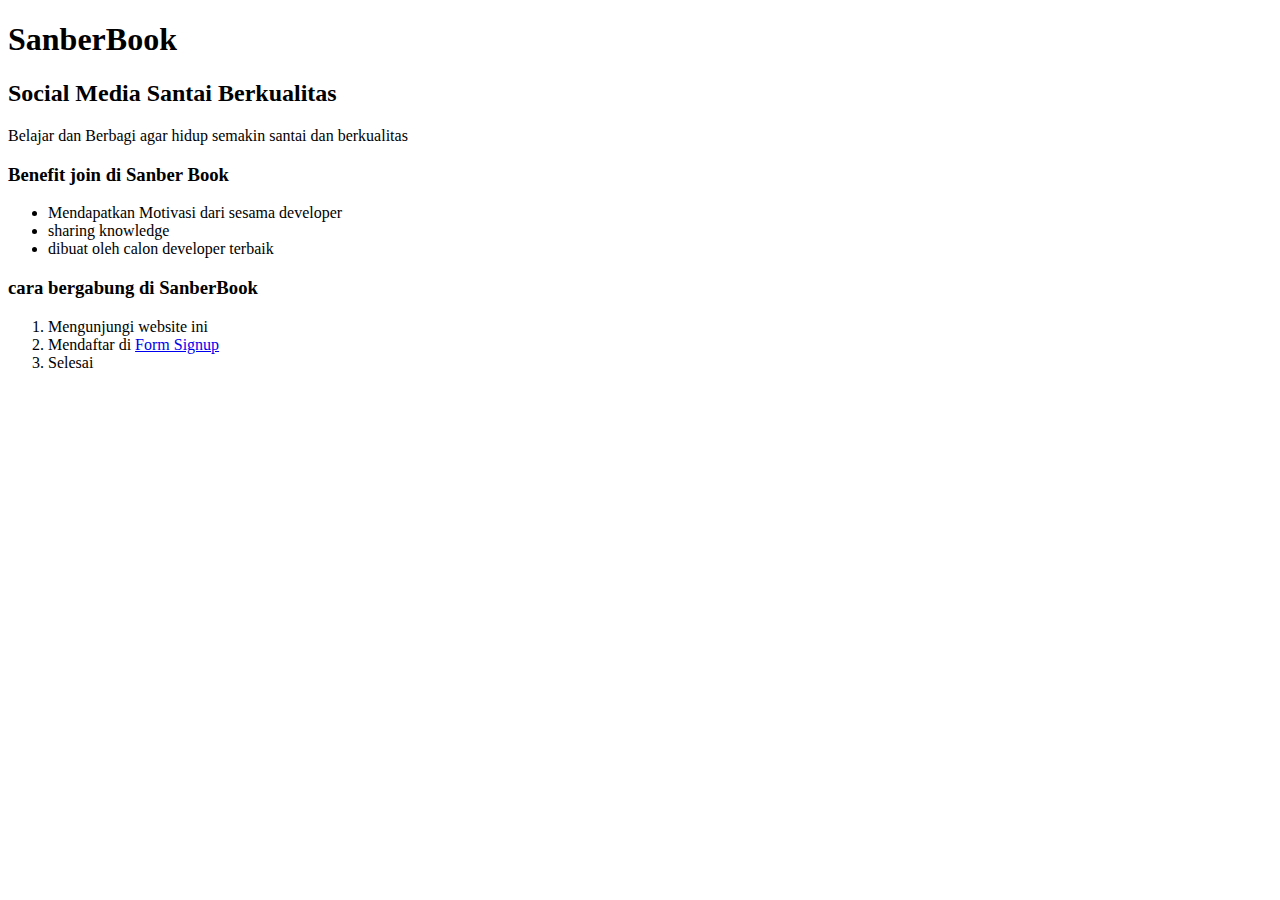
<file: day-1/index.html>
<!DOCTYPE html>
<html lang="en">
<head>
    <meta charset="UTF-8">
    <meta name="viewport" content="width=device-width, initial-scale=1.0">
    <title>Document</title>
</head>
<body>
    <H1>SanberBook</H1>
    <h2>Social Media Santai Berkualitas</h2>
    <p>Belajar dan Berbagi agar hidup semakin santai dan berkualitas</p>
    <h3>Benefit join di Sanber Book</h3>
    <ul>
        <li>Mendapatkan Motivasi dari sesama developer</li>
        <li>sharing knowledge</li>
        <li>dibuat oleh calon developer terbaik</li>

    </ul>
    <h3>cara bergabung di SanberBook</h3>
    <ol type="1">
        <li>
            
            Mengunjungi website ini
        </li>
        <li>
            
            Mendaftar di <a href="form.html"> Form Signup </a>
        </li>
        <li>
            
            Selesai
        </li>
    </ol>
</body>
</html>
</file>
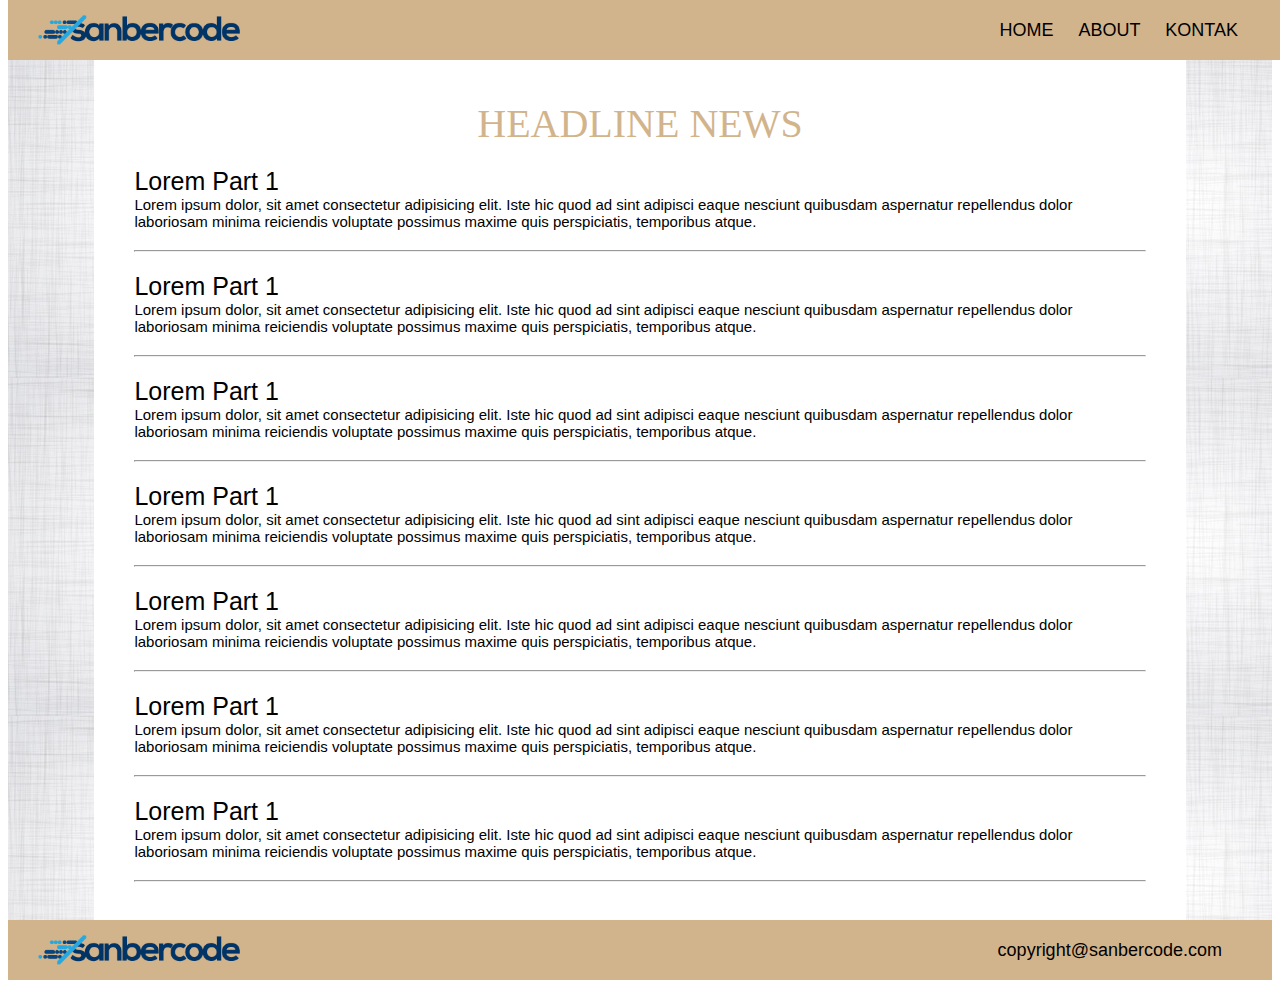
<file: day-2/index.html>
<!DOCTYPE html>
<html lang="en">
<head>
    <meta charset="UTF-8">
    <meta name="viewport" content="width=device-width, initial-scale=1.0">
    <title>Document</title>
    <link rel="stylesheet" href="css/style.css">
</head>
<body>

    <div class="container-utama">

        <!-- navbar -->
        <div class="navbar">
            <img class="logo" src="img/logo.png" alt="">
            <div class="menu">
                <span class="jarak-menu">HOME</span>
                <span class="jarak-menu">ABOUT</span>
                <span class="jarak-menu">KONTAK</span>
            </div>
        </div>
        <!-- navbar -->
        <div class="container">
            <div class="isi">
                <div class="container-berita">
                    <div class="headline">HEADLINE NEWS</div>
                    
                    <div class="judul">Lorem Part 1</div>
                    <div class="berita">Lorem ipsum dolor, sit amet consectetur adipisicing elit. Iste hic quod ad sint adipisci eaque nesciunt quibusdam aspernatur repellendus dolor laboriosam minima reiciendis voluptate possimus maxime quis perspiciatis, temporibus atque.</div>
                    <hr>
                </div>
                <div class="container-berita">
                    
                    <div class="judul">Lorem Part 1</div>
                    <div class="berita">Lorem ipsum dolor, sit amet consectetur adipisicing elit. Iste hic quod ad sint adipisci eaque nesciunt quibusdam aspernatur repellendus dolor laboriosam minima reiciendis voluptate possimus maxime quis perspiciatis, temporibus atque.</div>
                    <hr>
                </div>
                <div class="container-berita">
                    
                    <div class="judul">Lorem Part 1</div>
                    <div class="berita">Lorem ipsum dolor, sit amet consectetur adipisicing elit. Iste hic quod ad sint adipisci eaque nesciunt quibusdam aspernatur repellendus dolor laboriosam minima reiciendis voluptate possimus maxime quis perspiciatis, temporibus atque.</div>
                    <hr>
                </div>
                <div class="container-berita">
                    
                    <div class="judul">Lorem Part 1</div>
                    <div class="berita">Lorem ipsum dolor, sit amet consectetur adipisicing elit. Iste hic quod ad sint adipisci eaque nesciunt quibusdam aspernatur repellendus dolor laboriosam minima reiciendis voluptate possimus maxime quis perspiciatis, temporibus atque.</div>
                    <hr>
                </div>
                <div class="container-berita">
                    
                    <div class="judul">Lorem Part 1</div>
                    <div class="berita">Lorem ipsum dolor, sit amet consectetur adipisicing elit. Iste hic quod ad sint adipisci eaque nesciunt quibusdam aspernatur repellendus dolor laboriosam minima reiciendis voluptate possimus maxime quis perspiciatis, temporibus atque.</div>
                    <hr>
                </div>
                <div class="container-berita">
                    
                    <div class="judul">Lorem Part 1</div>
                    <div class="berita">Lorem ipsum dolor, sit amet consectetur adipisicing elit. Iste hic quod ad sint adipisci eaque nesciunt quibusdam aspernatur repellendus dolor laboriosam minima reiciendis voluptate possimus maxime quis perspiciatis, temporibus atque.</div>
                    <hr>
                </div>
                <div class="container-berita">
                    
                    <div class="judul">Lorem Part 1</div>
                    <div class="berita">Lorem ipsum dolor, sit amet consectetur adipisicing elit. Iste hic quod ad sint adipisci eaque nesciunt quibusdam aspernatur repellendus dolor laboriosam minima reiciendis voluptate possimus maxime quis perspiciatis, temporibus atque.</div>
                    <hr>
                </div>
            </div>
        </div>
        <!-- navbar -->
        <div class="footer">
            <img class="logo" src="img/logo.png" alt="">
            <div class="menu">
                <span class="jarak-menu">copyright@sanbercode.com</span>
                
            </div>
        </div>
        <!-- navbar -->
    </div> 
</body>
</html>
</file>
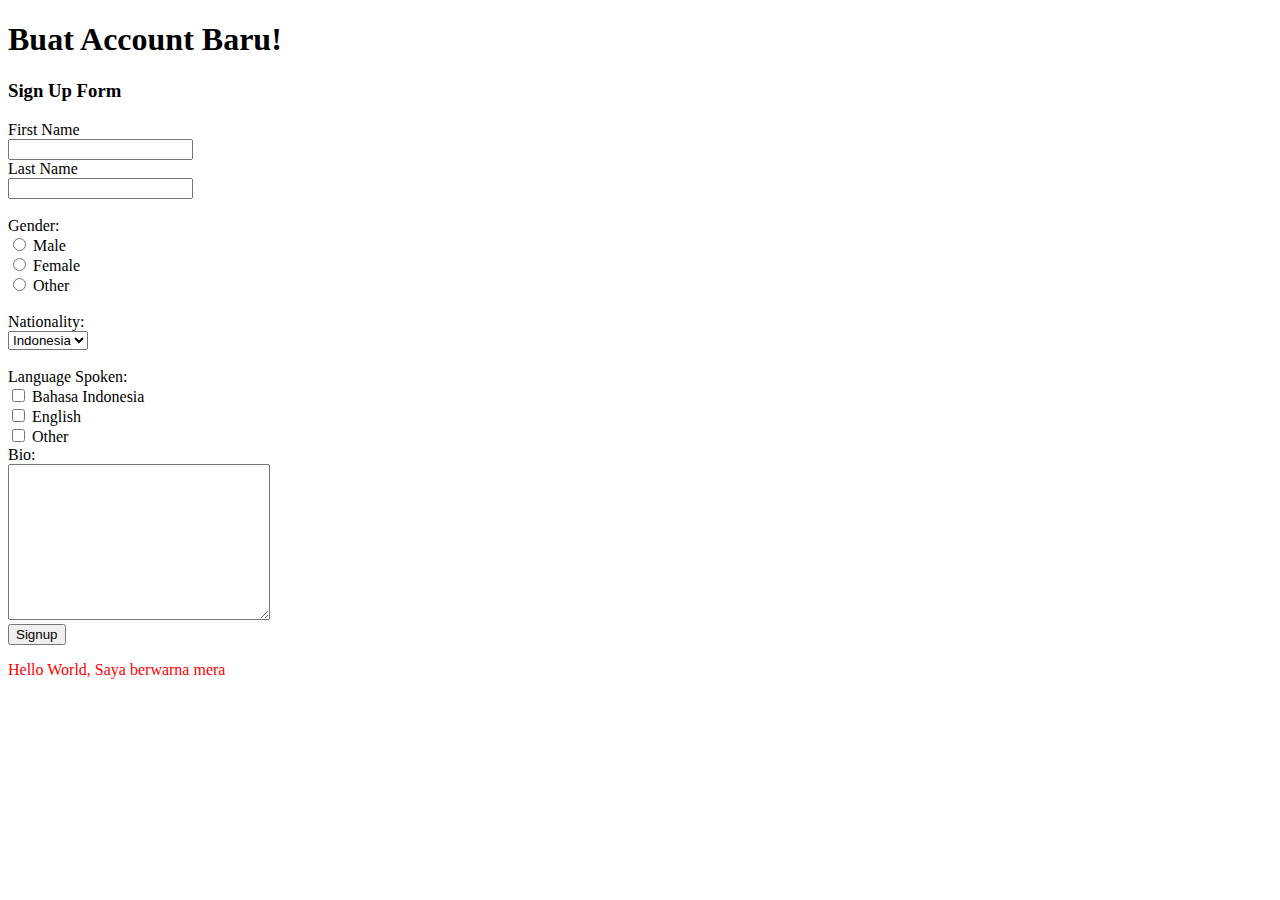
<file: day-1/form.html>
<!DOCTYPE html>
<html lang="en">
<head>
    <meta charset="UTF-8">
    <meta name="viewport" content="width=h1, initial-scale=1.0">
    <title>Document</title>
</head>
<body>
    <h1>Buat Account Baru!</h1>
    <h3>Sign Up Form</h3>
    <div>First Name</div>
    <input type="text">
    <div>Last Name</div>
    <input type="text">
    <br><br>
    <div>Gender: </div>
    <div>
        <input type="radio">
        <label for="">Male</label>

    </div>
    <div>
        <input type="radio">
        <label for="">Female</label>

    </div>
    <div>
        <input type="radio">
        <label for="">Other</label>

    </div>
    <br>
    <div> Nationality:</div>
    <select name="" id="">
        <option value="">Indonesia</option>
        <option value="">Malaysia</option>
    </select>
    <br><br>
    <div>Language Spoken:</div>
    <div>
        <input type="checkbox">
        <label for="">Bahasa Indonesia</label>

    </div>
    <div>
        <input type="checkbox">
        <label for="">English</label>

    </div>
    <div>
        <input type="checkbox">
        <label for="">Other</label>

    </div>
    <div>Bio:</div>
    <textarea name="" id="" cols="30" rows="10"></textarea>
    <div>
        <a href="Welocme.html">
            <button>Signup</button>
        </a>
    </div>
        <p style="color: red;">Hello World, Saya berwarna mera</p>
        
        
</body>
</html>
</file>
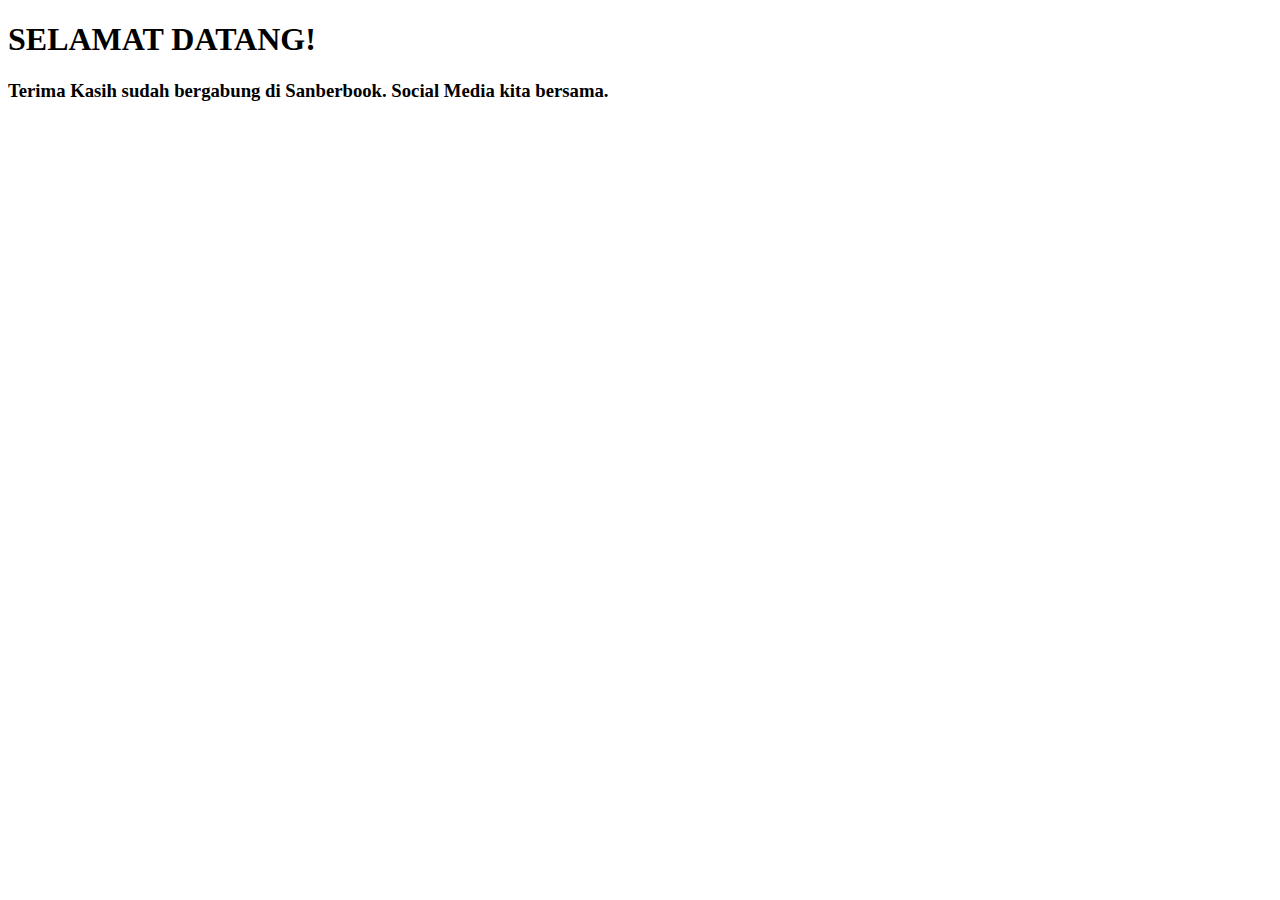
<file: day-1/Welocme.html>
<!DOCTYPE html>
<html lang="en">
<head>
    <meta charset="UTF-8">
    <meta name="viewport" content="width=h1, initial-scale=1.0">
    <title>Document</title>
</head>
<body>
    <h1>SELAMAT DATANG!</h1>
    <h3>Terima Kasih sudah bergabung di Sanberbook. Social Media kita bersama.</h3>
    
</body>
</html>
</file>
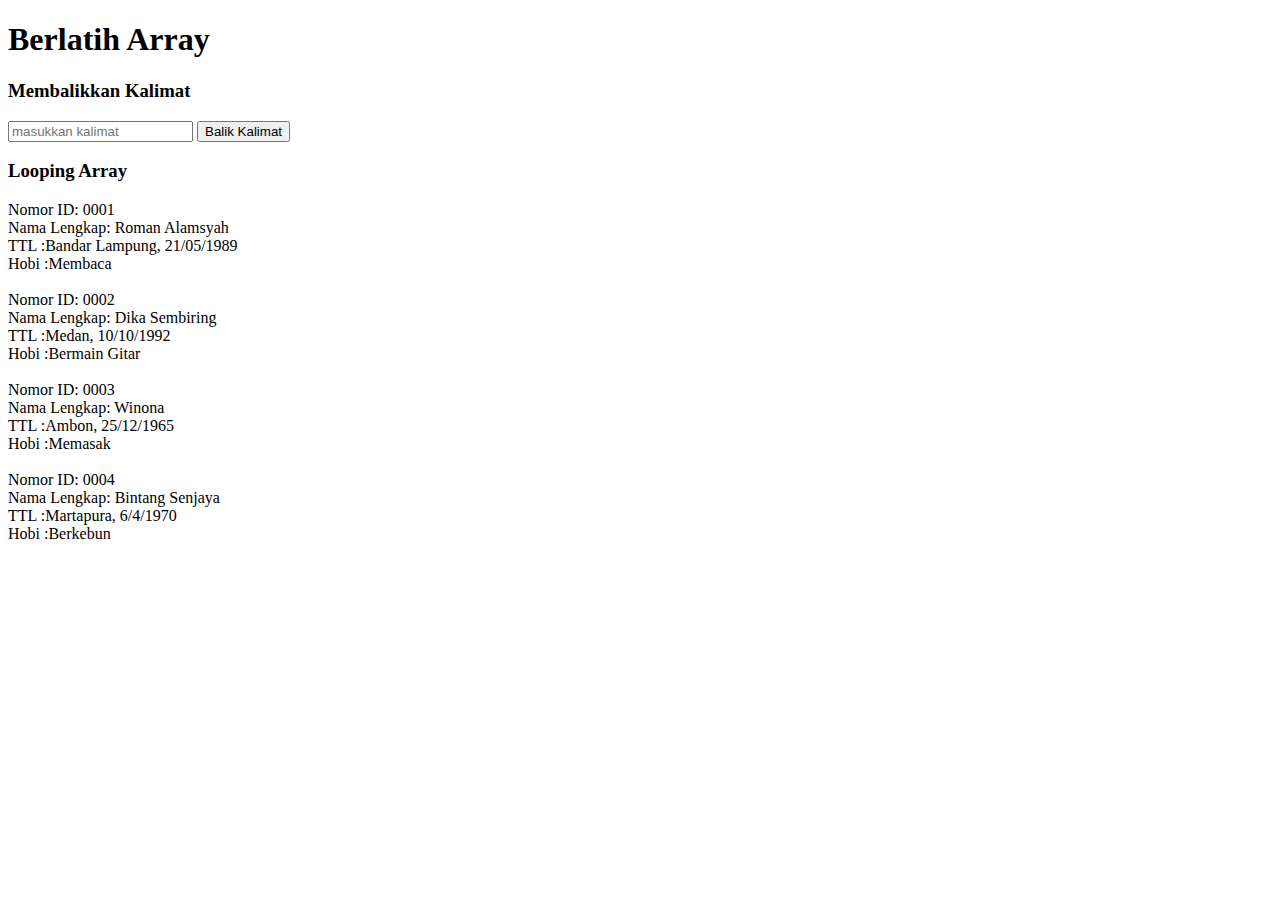
<file: day-4/array.html>
<!DOCTYPE html>
<html lang="en">
<head>
    <meta charset="UTF-8">
    <meta name="viewport" content="width=device-width, initial-scale=1.0">
    <meta http-equiv="X-UA-Compatible" content="ie=edge">
    <title>Array</title>
</head>
<body>

    <h1>Berlatih Array</h1>

    <h3>Membalikkan Kalimat</h3>
    <form action="#" id="balikString">
        <input type="text" id="word" placeholder="masukkan kalimat">
        <input type="submit" value="Balik Kalimat">
    </form>
    <div id="jawaban1" style="margin-top: 10px"></div>
    
    <h3>Looping Array</h3>
    <div id="jawaban2">
        
    </div>


    <script>
        /* 
            SOAL NO. 1 Balik Kalimat 
            Tipe data String dapat dilihat sebagai tipe data array. Kita dapat mengakses karakter-karakter pada sebuah string seperti mengakses elemen pada array.
            Buatlah sebuah fungsi dengan nama balikString(). Fungsi ini akan menerima argumen sebuah string dan mengembalikan kebalikannya.
            
            Catatan: TIDAK Boleh menggunakan reverse, wajib dengan looping!

            Contoh: 
            balikString("abduh coding") 
            akan memberikan output: "gnidoc hudba"

            Hint: Gunakan properti length dari string untuk mencari tahu panjang string
        */
        // Code Kamu di sini
        function balikString(word)  {
            var newStr = "";

            for (let i = word.length-1; i >= 0; i--) {
                newStr += word[i]
            }
            return newStr;

        }
 
        
        // Driver Code, jangan diganggu!
        var formBalikString = document.getElementById("balikString")
        formBalikString.addEventListener("submit", function(e) {
            e.preventDefault()
            var word = document.getElementById("word").value
            var reverseWord = balikString(word)

            document.getElementById("jawaban1").innerHTML = reverseWord
        })
        
        
        /* 
            SOAL NO. 2 LOOPING PADA ARRAY
            Buatlah sebuah fungsi dengan nama dataHandling() dengan sebuah parameter untuk menerima argumen. Argumen yang akan diterima adalah sebuah array yang berisi beberapa array sejumlah n. Contoh input dapat dilihat dibawah:

            var input = [
                ["0001", "Roman Alamsyah", "Bandar Lampung", "21/05/1989", "Membaca"],
                ["0002", "Dika Sembiring", "Medan", "10/10/1992", "Bermain Gitar"],
                ["0003", "Winona", "Ambon", "25/12/1965", "Memasak"],
                ["0004", "Bintang Senjaya", "Martapura", "6/4/1970", "Berkebun"]
            ]

            Tugas kamu adalah mengimplementasikan fungsi dataHandling agar dapat menampilkan data-data pada dari argumen seperti di bawah ini:

            Nomor ID:  0001
            Nama Lengkap:  Roman Alamsyah
            TTL:  Bandar Lampung 21/05/1989
            Hobi:  Membaca

            Nomor ID:  0002
            Nama Lengkap:  Dika Sembiring
            TTL:  Medan 10/10/1992
            Hobi:  Bermain Gitar

            Nomor ID:  0003
            Nama Lengkap:  Winona
            TTL:  Ambon 25/12/1965
            Hobi:  Memasak

            Nomor ID:  0004
            Nama Lengkap:  Bintang Senjaya
            TTL:  Martapura 6/4/1970
            Hobi:  Berkebun

        */

        var input = [
                ["0001", "Roman Alamsyah", "Bandar Lampung", "21/05/1989", "Membaca"],
                ["0002", "Dika Sembiring", "Medan", "10/10/1992", "Bermain Gitar"],
                ["0003", "Winona", "Ambon", "25/12/1965", "Memasak"],
                ["0004", "Bintang Senjaya", "Martapura", "6/4/1970", "Berkebun"]
            ]
        
        // Code kamu di sini, lakukan looping terhadap input di atas
    //  input.forEach (function dataHandling(input) {
    //      console.log(input);
    //  })

        function dataHandling(input) {
            var detail ="";
            for (let k= 0; k<input.length; k++) {
                 detail += "Nomor ID: "+ input[k][0] + "<br>" +
                            "Nama Lengkap: " + input[k][1] + "<br>" +
                            "TTL :" + input[k][2] + ", " + input[k][3] + "<br>" +
                            "Hobi :" + input[k][4]+ "<br> <br>"
                // for (let m=0; m<input[k].length; m++) {
                    
                //     document.write("<br>" +input[k][m] )
                // }
                // document.write("<br>")
                //    return hasil = "Nomor ID: " + input[k][m] + "<br>" + "Nama Lengkap: " + input[k][m] + '<br>' + "TTL: " +input[k][m] + ", " 
                //     + input[k][m] + "<br>"+ "Hobi: "+input[k][m];
            }
                document.write("<br>")
                return detail  // console.log(input[k][g])
        }
            
            
            // return hasil
            
        

        
        var jawaban2 = dataHandling(input)// =  Isikan outputnya di sini

        document.getElementById("jawaban2").innerHTML = jawaban2  

    </script>
    
</body>
</html>
</file>
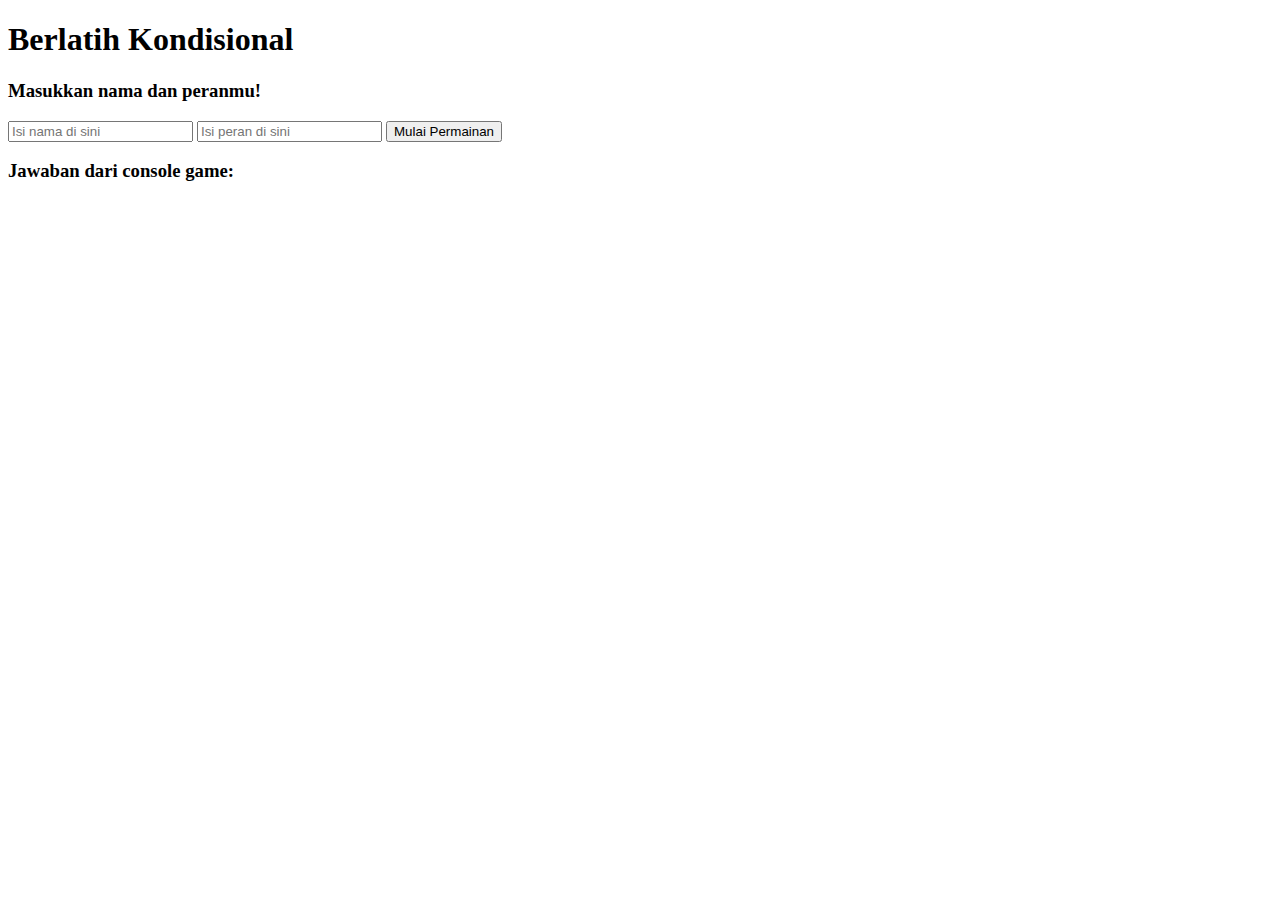
<file: day-4/conditional.html>
<!DOCTYPE html>
<html lang="en">
<head>
    <meta charset="UTF-8">
    <meta name="viewport" content="width=device-width, initial-scale=1.0">
    <meta http-equiv="X-UA-Compatible" content="ie=edge">
    <title>Conditional HTML</title>
</head>
<body>
    <h1>Berlatih Kondisional</h1>
    
    <h3>Masukkan nama dan peranmu!</h3>
    <form action="#" id="formConditional">
        <input type="text" id="name" placeholder="Isi nama di sini">
        <input type="text" id="role" placeholder="Isi peran di sini">
        <input type="submit" value="Mulai Permainan">
    </form>

    <h3>Jawaban dari console game: </h3>
    <div id="jawaban">

    </div>
</body>

<script>

    var form = document.getElementById("formConditional")
    var jawaban = document.getElementById("jawaban")

    form.addEventListener("submit", function(e) {
        e.preventDefault()

        /* 
            ATURAN PERMAINAN 
            // Output untuk Input nama = '' dan peran = ''
            // => "Nama harus diisi!"
    
            //Output untuk Input nama = 'Mikael' dan peran = ''
            // => "Halo Mikael, Pilih peranmu untuk memulai game!"
    
            //Output untuk Input nama = 'Nina' dan peran 'Penyihir'
            // => "Selamat datang di Dunia Werewolf, Nina"
            // => "Halo Penyihir Nina, kamu dapat melihat siapa yang menjadi Werewolf!"
    
            //Output untuk Input nama = 'Danu' dan peran 'Werewolf'
            // => "Selamat datang di Dunia Werewolf, Danu"
            // "Halo Werewolf Danu, kamu dapat memilih siapa yang akan kamu makan malam ini!"
    
            //Output untuk Input nama = 'Zero' dan peran 'Rakjel'
            // => "Selamat datang di Dunia Werewolf, Zero"
            // => "Halo Rakjel Zero, Kamu menjadi rakyat jelata "
    
            PETUNJUK MENGERJAKAN
            1. Buat Kondisional agar output dari konsol sesuai yang diharapkan
            2. masukkan lah jawaban dari kondisi yang diberikan oleh User ke dalam variabel jawabanKonsol
        */

        // Tuliskan Code kamu di sini
        var name = document.getElementById("name").value
        var role = document.getElementById("role").value       
        // buatlah kondisional berdasarkan dua variabel di atas yaitu name dan role, ketentuannya dapat dibaca di atas
        if (name == "Mikael" && role=="") {
            temp="Halo Mikael, Pilih peranmu untuk memulai game!"

        } 
        else if ( name == "Nina" && role == "Penyihir" ) {
            temp= "Selamat datang di Dunia Werewolf, Nina! <br> Halo Penyihir Nina, kamu dapat melihat siapa yang menjadi Werewolf!"
        }
        else if (name == "Danu" && role== "Werewolf") {
            temp = "Selamat datang di Dunia Werewolf, Danu <br> Halo Werewolf Danu, kamu dapat memilih siapa yang akan kamu makan malam ini! "
        }

        else if (name == "Zero" && role == "Rakjel") {
            temp = "Selamat datang di Dunia Werewolf, Zero <br> Halo Rakjel Zero, Kamu menjadi rakyat jelata  "
        }
        
        else {
            temp="Inputan Anda Salah!"
        }


        var jawabanKonsol = document.getElementById("jawaban").innerHTML = temp // = jawaban dari kondisional di-assign di sini
        // Code Sampai sini

        jawaban.innerHTML = jawabanKonsol
    })
        

</script>
</html>
</file>
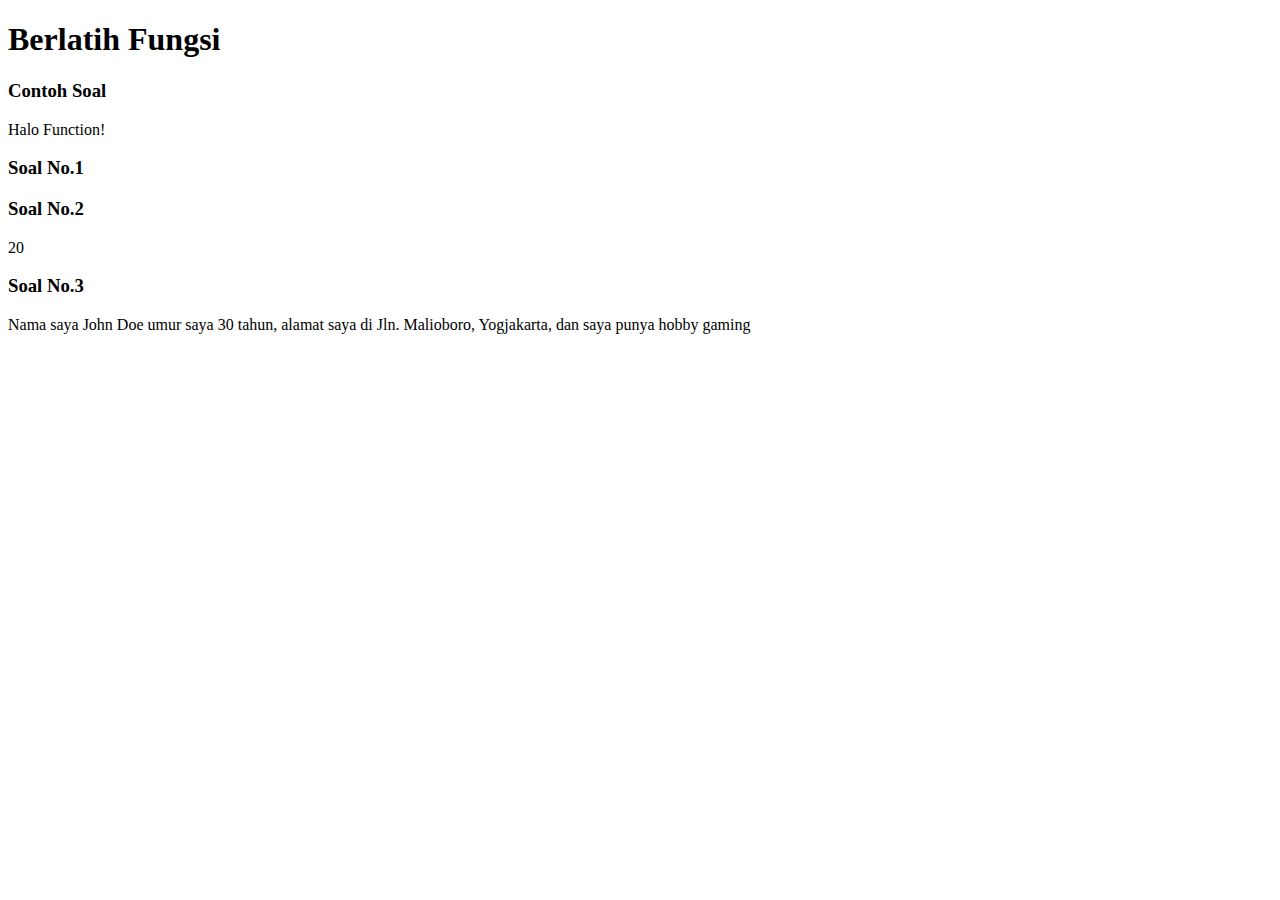
<file: day-4/function.html>
<!DOCTYPE html>
<html lang="en">
<head>
    <meta charset="UTF-8">
    <meta name="viewport" content="width=device-width, initial-scale=1.0">
    <meta http-equiv="X-UA-Compatible" content="ie=edge">
    <title>Function</title>
</head>
<body>
    <h1>Berlatih Fungsi</h1>

    <h3>Contoh Soal</h3>
    <div id="contohJawaban">

    </div>

    <h3>Soal No.1</h3>
    <div id="jawaban1">

    </div>

    <h3>Soal No.2</h3>
    <div id="jawaban2">

    </div>

    <h3>Soal No.3</h3>
    <div id="jawaban3">

    </div>

    <script>

        // CONTOH
        // Kamu diminta untuk membuat fungsi bernama tampilkan() untuk menampilkan "Aku Tampil" pada halaman html. 

        // Jawaban CONTOH
        function tampilkan() {
            document.getElementById("contohJawaban").innerHTML = "Aku Tampil"
        }

        //Jalankan function 
        tampilkan()

        // Soal No. 1 Fungsi Teriak
        /* 
            Buatlah sebuah fungsi bernama teriak(), yang mengembalikan nilai berupa "Halo Function!", yang kemudian akan ditampilkan di halaman html.
            Tampilkan dengan cara document.getElementById("jawaban1").innerHTML seperti di CONTOH.
        */

        
        function teriak() {
            document.getElementById("contohJawaban").innerHTML = "Halo Function!"
        }
        
        // Jalankan function teriak
        teriak()

        // Soal No. 2 Fungsi Kalikan
        /* 
            Buatlah sebuah fungsi bernama kalikan(), yang mengembalikan nilai berupa hasil kali dari dua parameter yang dikirim.
            CONTOH OUTPUT: 
            kalikan(5, 4) akan memberikan output 20
            Tampilkan jawaban dengan cara document.getElementById("jawaban2").innerHTML seperti di CONTOH
        */

        
        function kalikan(num1, num2) {
            
            hasil=num1*num2

            document.getElementById("jawaban2").innerHTML = hasil
            // Tampilkan jawaban dengan cara document.getElementById("jawaban2").innerHTML seperti di CONTOH
        }
        


        // Jalankan function kalikan
        kalikan(5, 4)

        // Soal No. 3 Fungsi buatKalimat
        /* 
            Buatlah sebuah fungsi bernama buatKalimat(), yang akan memproses seluruh parameter yang diinput menjadi satu kalimat berikut: "Nama saya [Name], umur saya [Age] tahun, alamat saya di [Address], dan saya punya hobby yaitu [hobby]!"

            CONTOH: 
            var name = "Agus";
            var age = 30;
            var address = "Jln. Malioboro, Yogjakarta";
            var hobby = "gaming";

            var kalimatBaru = buatKalimat(name,age,address,hobby);
            Akan menampilkan : 
            "Nama saya Agus, umur saya 30 tahun, alamat saya di Jln. Malioboro, Yogjakarta, dan saya punya hobby yaitu gaming!"
            Tampilkan dengan cara document.getElementById("jawaban3").innerHTML seperti di CONTOH
        */
    
        function buatKalimat(nama, age, address, hobby) {
            
            document.getElementById("jawaban3").innerHTML = "Nama saya " + name+ " umur saya " + age +
             " tahun," + " alamat saya di " + address + ", dan saya punya hobby " + hobby
            // Tampilkan dengan cara document.getElementById("jawaban3").innerHTML seperti di CONTOH.
        }


        // Jalankan function buatKalimat
        var name = "John Doe";
        var age = 30;
        var address = "Jln. Malioboro, Yogjakarta";
        var hobby = "gaming";
        buatKalimat(name, age, address, hobby);
    </script>
</body>


</html>
</file>
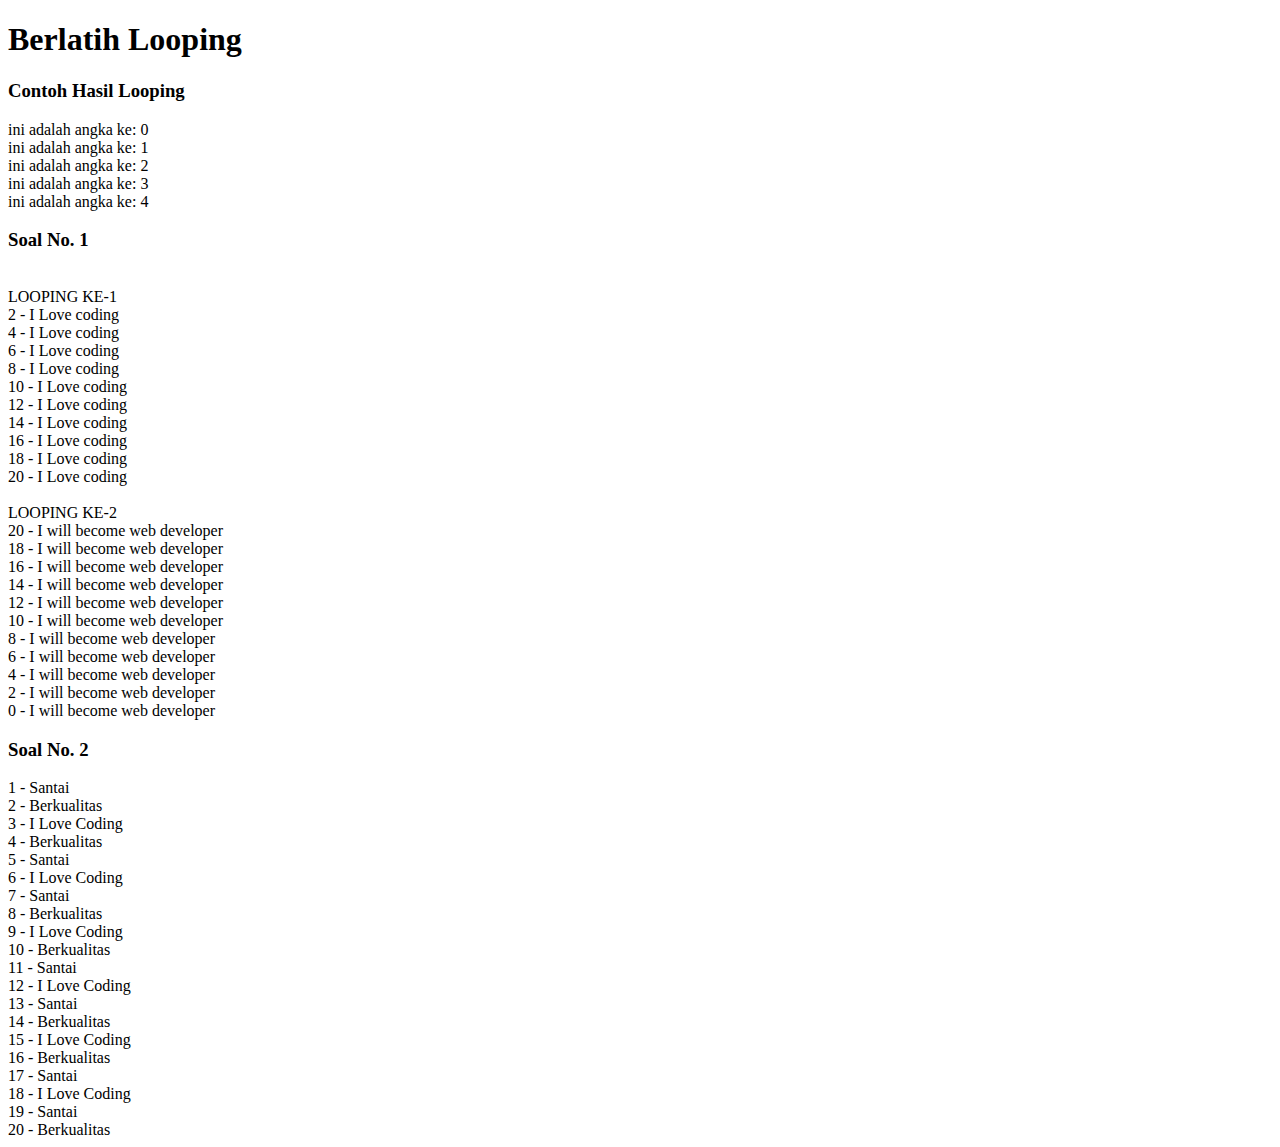
<file: day-4/looping.html>
<!DOCTYPE html>
<html lang="en">
<head>
    <meta charset="UTF-8">
    <meta name="viewport" content="width=device-width, initial-scale=1.0">
    <meta http-equiv="X-UA-Compatible" content="ie=edge">
    <title>Looping</title>

</head>
<body>
    <h1>Berlatih Looping</h1>
    <h3>Contoh Hasil Looping</h3>
    <div id="example">

    </div>
    <h3>Soal No. 1</h3>
    <div id=loopingke-1></div>
    <div id="jawaban1">
        
    </div>
    <div id = "loopingke-2"></div>
<div id = "looping2"></div>
    <h3>Soal No. 2</h3>
    <div id="jawaban2"></div>


    <script>
        // Contoh untuk melakukan looping dengan for
        var jawabanContoh = ""
        for (var i = 0; i < 5; i++) {
            jawabanContoh += "ini adalah angka ke: " + [i] + "<br>"
            
        }
        
        // Driver Code
        document.getElementById("example").innerHTML = jawabanContoh
        document.getElementById("loopingke-1").innerHTML="<br> LOOPING KE-1 <br>"
    
        // Soal No. 1 Looping menggunakan While
        /* 
            Pada tugas ini kamu diminta untuk melakukan looping dalam JavaScript dengan menggunakan syntax while. Untuk membuat tantangan ini lebih menarik, kamu juga diminta untuk membuat suatu looping yang menghitung maju dan menghitung mundur. Jangan lupa tampilkan di console juga judul 'LOOPING PERTAMA' dan 'LOOPING KEDUA'." 
    
            OUTPUT :
    
            LOOPING PERTAMA
            2 - I love coding
            4 - I love coding
            6 - I love coding
            8 - I love coding
            10 - I love coding
            12 - I love coding
            14 - I love coding
            16 - I love coding
            18 - I love coding
            20 - I love coding
            LOOPING KEDUA
            20 - I will become web developer
            18 - I will become web developer                                                                              
            16 - I will become web developer
            14 - I will become web developer
            12 - I will become web developer
            10 - I will become web developer
            8 - I will become web developer
            6 - I will become web developer
            4 - I will become web developer
            2 - I will become web developer
        */
        var jawaban1 = "";
        // Code kamu di sini, lakukan looping dengan while
        var j=1;    

        while (j<=20) {
            if(j % 2 ==0) {

            jawaban1 +=  j +  " - I Love coding <br>";
            }
            j++;
        }
        
        
        // Driver Code, Jangan diganggu !
        document.getElementById("jawaban1").innerHTML = jawaban1
        document.getElementById("loopingke-2").innerHTML="<br> LOOPING KE-2 <br>"

        //looping 2

        var jawaban2 = "";
        // Code kamu di sini, lakukan looping dengan while
        var k=20;    

        while (k>=0) {
            if(k % 2 ==0) {

            jawaban2 +=  k +  " - I will become web developer <br>";
            }
            k--;
        }
        document.getElementById("looping2").innerHTML = jawaban2
        

        



        // Soal No. 2
        /* 
            Pada tugas ini kamu diminta untuk melakukan looping dalam JavaScript dengan menggunakan syntax for. Untuk membuat tantangan ini lebih menarik, kamu juga diminta untuk memenuhi syarat tertentu yaitu: 
    
            SYARAT: 
            A. Jika angka ganjil maka tampilkan Santai
            B. Jika angka genap maka tampilkan Berkualitas
            C. Jika angka yang sedang ditampilkan adalah kelipatan 3 DAN angka ganjil maka tampilkan I Love Coding. 
    
            OUTPUT 
            1 - Santai
            2 - Berkualitas
            3 - I Love Coding 
            4 - Berkualitas
            5 - Santai
            6 - Berkualitas
            7 - Santai
            8 - Berkualitas
            9 - I Love Coding
            10 - Berkualitas
            11 - Santai
            12 - Berkualitas
            13 - Santai
            14 - Berkualitas
            15 - I Love Coding
            16 - Berkualitas
            17 - Santai
            18 - Berkualitas
            19 - Santai
            20 - Berkualitas
        */      
    
        var jawaban2 = ""
        var m=1;    

        while (m<=20) {
            if(m % 3 == 0) {

            jawaban2 +=  m +  " - I Love Coding <br>";
            }
            else if (m % 2 ==0) {
                jawaban2 += m + " - Berkualitas <br>";
            }
            else if (m % 2==1) {
                jawaban2 += m + " -  Santai <br>";
            }
            else {
                
            }
            m++;
        }
        // Code kamu di sini, lakukan looping dengan syntax for
        
    
        document.getElementById("jawaban2").innerHTML = jawaban2
    
    </script>
</body>

</html>
</file>
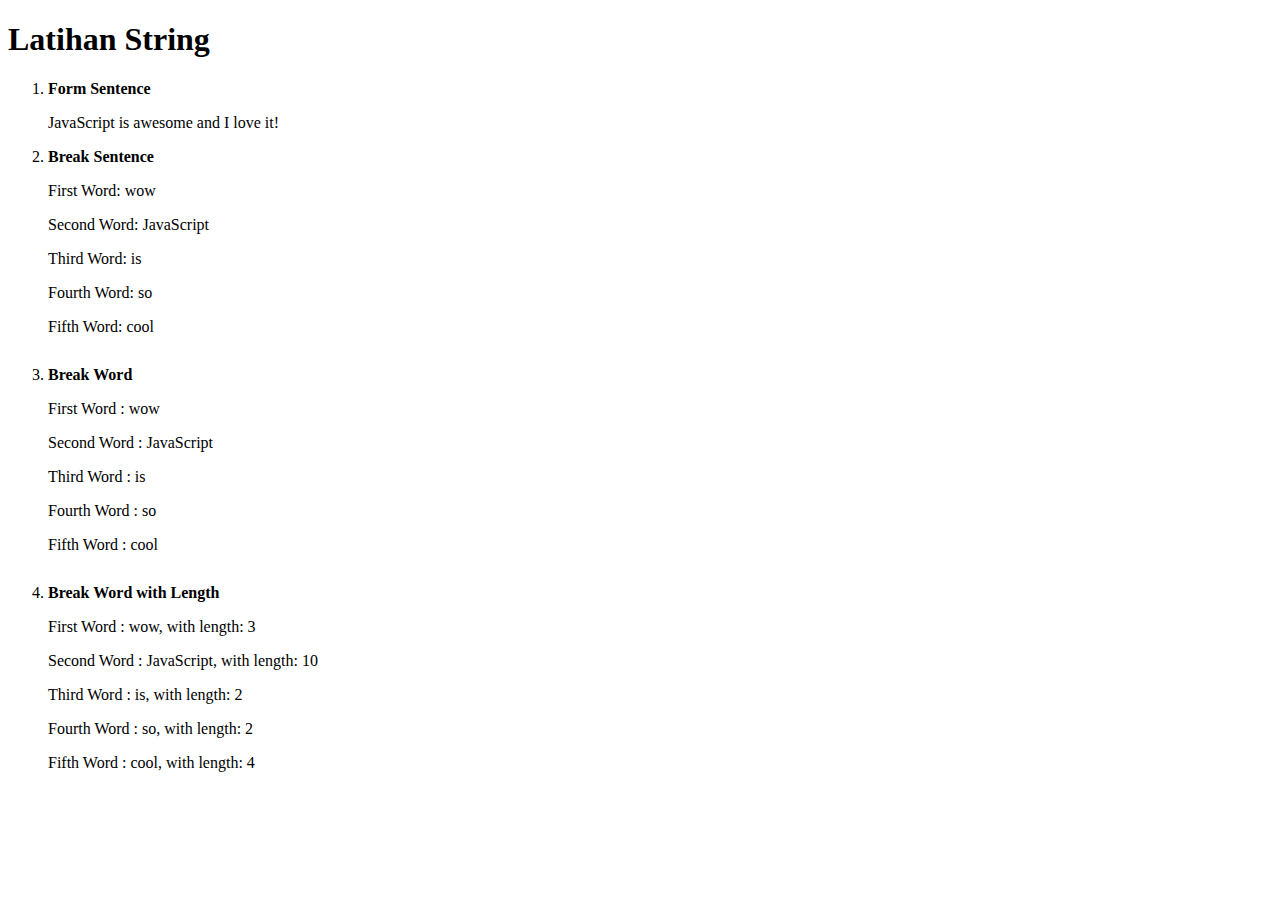
<file: day-4/string.html>
<!DOCTYPE html>

<html lang="en">
    <head>
        <meta charset="UTF-8">
        <meta name="viewport" content="width=device-width, initial-scale=1.0">
        <meta http-equiv="X-UA-Compatible" content="ie=edge">
        <title>String Exercises</title>
        <style>
            li {
                margin-bottom: 30px;
            }

            label {
                font-weight: bold;
            }

        
        </style>
    </head>
    <body>
        <h1>Latihan String</h1>
        <ol>
            
            <li  style="margin-bottom: 10px;">
                <label for="formSentence"> Form Sentence</label>
                <p id="formSentence"></p>
            </li>
            <li>
                <label for="breakSentence" >Break Sentence</label>
                <p id="firstWord"></p> 
                <p id="secondWord"></p> 
                <p id="thirdWord"></p> 
                <p id="fourthWord"></p> 
                <p id="fifthWord"></p> 
            </li>
            <li id="breakWord">
                <label for="breakWord" >Break Word</label>
                <p id="firstWord3"></p> 
                <p id="secondWord3"></p> 
                <p id="thirdWord3"></p> 
                <p id="fourthWord3"></p> 
                <p id="fifthWord3"></p> 
            </li>
            <li id="breakWordWithLength">
                <label for="breakWordWithLength">Break Word with Length</label>
                <p id="firstWord4"></p> 
                <p id="secondWord4"></p> 
                <p id="thirdWord4"></p> 
                <p id="fourthWord4"></p> 
                <p id="fifthWord4"></p>  
            </li>
        </ol>

        <script>
            // Soal No. 1 Menggabungkan string
            var word = 'JavaScript';
            var second = 'is';
            var third = 'awesome';
            var fourth = 'and';
            var fifth = 'I';
            var sixth = 'love';
            var seventh = 'it!';

            // Buatlah agar kata-kata di atas menjadi kalimat dalam variabel string dengan nama sentence
            var sentence = word+" "+ second+ " "+ third+ " "+ fourth+ " "+fifth+ " "+sixth+ " "+seventh //Edit variabel ini sehingga outputnya "Javascript is awesome and I love it!"

            // dari sini code jangan diganggu
            document.getElementById("formSentence").innerHTML = sentence
            // sampai sini code jangan diganggu

            // Soal No. 2 Memecah string dengan mengakses karakter berdasarkan indexnya
            var kalimat = 'wow JavaScript is so cool';
            var contohKataPertama = kalimat[0] + kalimat[1] + kalimat[2]; // ini contohnya
            var kataKedua = kalimat[4] + kalimat[5] + kalimat[6] + kalimat[7] + kalimat[8] + kalimat [9] + kalimat [10] + kalimat[11] + kalimat [12] + kalimat[13]// = Tambahkan sendiri di sini!
            var kataKetiga = kalimat[15] + kalimat[16]// = Tambahkan sendiri di sini!
            var kataKeempat = kalimat [18] + kalimat[19] // = Tambahkan sendiri di sini!
            var kataKelima = kalimat[21] + kalimat[22] + kalimat[23] + kalimat[24]// = Tambahkan sendiri di sini!

            // -- Dari sini code jangan diganggu!
            document.getElementById("firstWord").innerHTML = "First Word: " + contohKataPertama 
            document.getElementById("secondWord").innerHTML = "Second Word: " + kataKedua
            document.getElementById("thirdWord").innerHTML = "Third Word: " + kataKetiga
            document.getElementById("fourthWord").innerHTML = "Fourth Word: " + kataKeempat
            document.getElementById("fifthWord").innerHTML = "Fifth Word: " + kataKelima
            // -- sampai sini code jangan diganggu

            // Soal No. 3  Mengambil sebagian dari string dengan metode substring
            var kalimat3 = 'wow JavaScript is so cool';
            var contohKataPertama3 = kalimat3.substring(0, 3);
            var kataKedua3 = kalimat3.substring(4,14)// = Tambahkan sendiri di sini!
            var kataKetiga3 = kalimat3.substring(15,17) // = Tambahkan sendiri di sini!
            var kataKeempat3 = kalimat3.substring(18,20)// = Tambahkan sendiri di sini!
            var kataKelima3 = kalimat3.substring(21,25) // = Tambahkan sendiri di sini!

            // -- Dari sini jangan diganggu!
            document.getElementById("firstWord3").innerHTML = "First Word : " + contohKataPertama3 
            document.getElementById("secondWord3").innerHTML = "Second Word : " + kataKedua3
            document.getElementById("thirdWord3").innerHTML = "Third Word : " + kataKetiga3
            document.getElementById("fourthWord3").innerHTML = "Fourth Word : " + kataKeempat3
            document.getElementById("fifthWord3").innerHTML = "Fifth Word : " + kataKelima3
            // -- sampai sini jangan diganggu

            // Soal No. 4
            var kalimat4 = 'wow JavaScript is so cool';
            var contohKataPertama4 = kalimat4.substring(0, 3);
            var kataKedua4 = kalimat4.substring(4,14)
            var kataKetiga4 = kalimat4.substring(15,17)
            var kataKeempat4 = kalimat4.substring(18,20)
            var kataKelima4 = kalimat3.substring(21,25)

            var panjangKataPertama4 = contohKataPertama4.length;
            var panjangKataKedua4 = kataKedua4.length;
            var panjangKataKetiga4 = kataKetiga4.length;
            var panjangKataKeempat4 = kataKeempat4.length;
            var panjangKataKelima4 = kataKelima4.length;
             // output nya panjang string "wow" adalah 3
            // Buat variabel baru di sini untuk mendapatkan panjang dari kata selanjutnya : panjangKataKedua4, panjangKataKetiga4, panjangKataKeempat4, panjangKataKelima4

            document.getElementById("firstWord4").innerHTML = "First Word : " + contohKataPertama4 + ', with length: ' + panjangKataPertama4;
            document.getElementById("secondWord4").innerHTML = "Second Word : " + kataKedua4 + ', with length: '  + panjangKataKedua4;
            document.getElementById("thirdWord4").innerHTML = "Third Word : " + kataKetiga4 + ', with length: ' + panjangKataKetiga4
            document.getElementById("fourthWord4").innerHTML = "Fourth Word : " + kataKeempat4 + ', with length: ' + panjangKataKeempat4 
            document.getElementById("fifthWord4").innerHTML = "Fifth Word : " + kataKelima4 + ', with length: ' + panjangKataKelima4
            
            
        </script>
    </body>
</html>
</file>
<file: day-2/css/style.css>
.container-utama {
    background-image: url("../img/pattern.jpg");
}
.navbar {
    background-color: tan;
    width: 100%;
    height: 60px;
    position: fixed;
    top: 0;
}

.logo {
    float: left;
    height: 35px;
    margin-left: 30px;
    margin-top: 10px;
    
}

.menu {
    float: right;
    margin-right: 50px;
    margin-top: 20px;
    font-size: 18px;
    font-family: 'Gill Sans', 'Gill Sans MT', Calibri, 'Trebuchet MS', sans-serif;
}

.jarak-menu{
    margin-left: 20px;
}
.container {
    
    margin-top: 20px;
    
}

.isi {
    width: 80%;
    margin: auto;
    margin-top: 40px;
    height: 800px;
    padding: 40px;
    background-color: white;
}

.judul {
    font-size: 25px;
    font-family: 'Lucida Sans', 'Lucida Sans Regular', 'Lucida Grande', 'Lucida Sans Unicode', Geneva, Verdana, sans-serif;
}

.berita {
    font-size: 15px;
    font-family: 'Segoe UI', Tahoma, Geneva, Verdana, sans-serif;
    margin-bottom: 20px;
}

.container-berita {
    margin-top: 20px;
    margin-bottom: 20px;
}

.footer {
    background-color: tan;
    width: 100%;
    height: 60px;
}
.headline {
    color: tan;
    font-size: 40px;
    text-align: center;
    margin-bottom: 20px;
}
</file>
